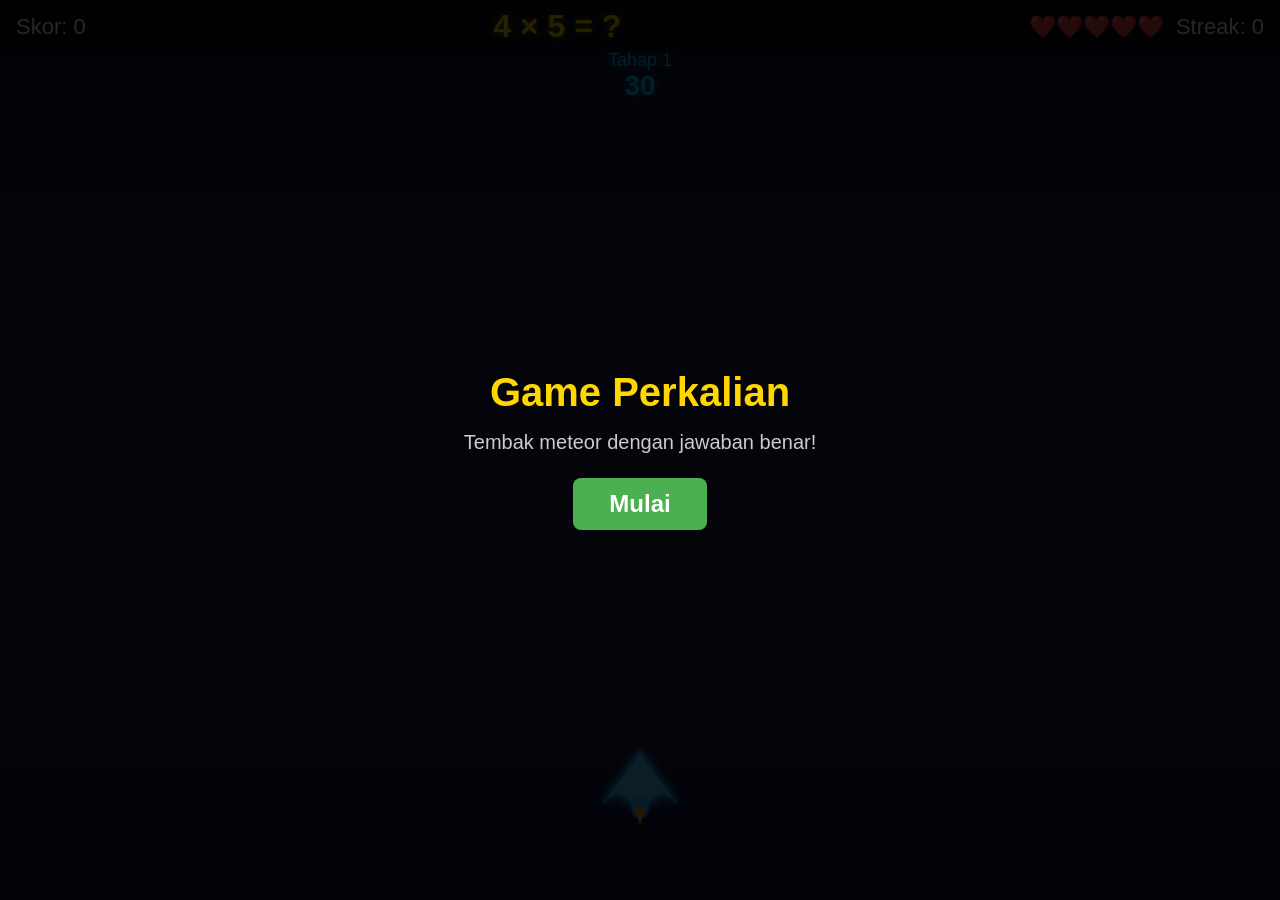
<file: game-perkalian/index.html>
<!DOCTYPE html>
<html lang="id">
<head>
<meta charset="UTF-8">
<meta name="viewport" content="width=device-width, initial-scale=1.0, user-scalable=no">
<title>Game Tembak Meteor Perkalian</title>
<link rel="stylesheet" href="css/style.css">
</head>
<body>
<div id="game-container">
  <div id="hud">
    <div id="hud-left">
      <span id="score-display">Skor: 0</span>
    </div>
    <div id="hud-center">
      <span id="question-display">4 × 5 = ?</span>
    </div>
    <div id="hud-right">
      <span id="lives-display">❤️❤️❤️❤️❤️</span>
      <span id="streak-display">Streak: 0</span>
    </div>
  </div>
  <div id="stage-display">Tahap 1</div>
  <div id="timer-display">30</div>
  <svg id="game-svg" viewBox="0 0 800 600" preserveAspectRatio="xMidYMid meet">
    <defs>
      <filter id="glow">
        <feGaussianBlur stdDeviation="3" result="blur"/>
        <feMerge>
          <feMergeNode in="blur"/>
          <feMergeNode in="SourceGraphic"/>
        </feMerge>
      </filter>
      <filter id="glow-strong">
        <feGaussianBlur stdDeviation="6" result="blur"/>
        <feMerge>
          <feMergeNode in="blur"/>
          <feMergeNode in="SourceGraphic"/>
        </feMerge>
      </filter>
    </defs>
    <g id="meteors-group"></g>
    <g id="shots-group"></g>
    <g id="explosions-group"></g>
    <g id="particles-group"></g>
    <g id="ship-group"></g>
  </svg>
  <div id="touch-controls">
    <div id="joystick-area">
      <div id="joystick-knob"></div>
    </div>
    <button id="btn-shoot">Tembak</button>
  </div>
  <div id="overlay" class="hidden">
    <div id="overlay-content">
      <h2 id="overlay-title">Game Perkalian</h2>
      <p id="overlay-text">Tekan Mulai untuk bermain</p>
      <button id="btn-start">Mulai</button>
    </div>
  </div>
</div>
<script src="js/questions.js"></script>
<script src="js/ship.js"></script>
<script src="js/meteor.js"></script>
<script src="js/shot.js"></script>
<script src="js/explosion.js"></script>
<script src="js/physics.js"></script>
<script src="js/ui.js"></script>
<script src="js/game.js"></script>
</body>
</html>
</file>
<file: game-perkalian/css/style.css>
/* ===== Game Perkalian — Tembak Meteor ===== */

* { margin: 0; padding: 0; box-sizing: border-box; }

body {
  background: #0a0e27;
  overflow: hidden;
  font-family: 'Segoe UI', Arial, sans-serif;
  touch-action: none;
  user-select: none;
  -webkit-user-select: none;
}

#game-container {
  position: relative;
  width: 100vw;
  height: 100vh;
  background: linear-gradient(180deg, #0a0e27 0%, #1a1e4a 50%, #0d1230 100%);
}

/* HUD */
#hud {
  position: absolute;
  top: 0; left: 0; right: 0;
  display: flex;
  justify-content: space-between;
  align-items: center;
  padding: 8px 16px;
  background: rgba(0,0,0,0.5);
  color: #fff;
  font-size: clamp(14px, 2.5vw, 22px);
  z-index: 10;
}

#hud-left, #hud-right {
  display: flex;
  gap: 12px;
  align-items: center;
}

#hud-center {
  text-align: center;
}

#question-display {
  font-size: clamp(20px, 4vw, 32px);
  font-weight: bold;
  color: #ffd700;
  text-shadow: 0 0 10px rgba(255,215,0,0.5);
}

#stage-display {
  position: absolute;
  top: 50px;
  left: 50%;
  transform: translateX(-50%);
  color: #00d4ff;
  font-size: clamp(12px, 2vw, 18px);
  z-index: 10;
  text-shadow: 0 0 8px rgba(0,212,255,0.6);
}

#timer-display {
  position: absolute;
  top: 70px;
  right: 50%;
  transform: translateX(50%);
  color: #00d4ff;
  font-size: clamp(16px, 3vw, 28px);
  font-weight: bold;
  z-index: 10;
  text-shadow: 0 0 8px rgba(0,212,255,0.6);
}

/* SVG Game Area */
#game-svg {
  position: absolute;
  top: 0; left: 0;
  width: 100%;
  height: 100%;
  z-index: 1;
}

/* Ship */
.ship-group { cursor: pointer; }
.ship-body { fill: #4fc3f7; stroke: #0288d1; stroke-width: 2; filter: url(#glow); }
.ship-engine { fill: #29b6f6; opacity: 0.8; }
.ship-engine-flame { fill: #ff9800; opacity: 0.9; }

/* Meteor */
.meteor-group { cursor: pointer; }
.meteor-body { stroke: #5d4037; stroke-width: 2; filter: url(#glow); }
.meteor-text {
  fill: #fff;
  font-size: 22px;
  font-weight: bold;
  text-anchor: middle;
  dominant-baseline: central;
  pointer-events: none;
  text-shadow: 0 0 6px rgba(0,0,0,0.8);
}

/* Shot */
.shot { fill: #ffeb3b; filter: url(#glow); }

/* Explosion */
.explosion-ring { fill: none; stroke-width: 3; }
.explosion-particle { fill: #ff9800; }

/* Touch Controls */
#touch-controls {
  position: absolute;
  bottom: 0; left: 0; right: 0;
  display: none;
  justify-content: space-between;
  align-items: flex-end;
  padding: 16px;
  z-index: 20;
}

@media (hover: none) and (pointer: coarse) {
  #touch-controls { display: flex; }
}

#joystick-area {
  width: 120px; height: 120px;
  border-radius: 50%;
  background: rgba(255,255,255,0.1);
  border: 2px solid rgba(255,255,255,0.3);
  position: relative;
}

#joystick-knob {
  width: 40px; height: 40px;
  border-radius: 50%;
  background: rgba(79,195,247,0.6);
  position: absolute;
  top: 50%; left: 50%;
  transform: translate(-50%, -50%);
}

#btn-shoot {
  width: 70px; height: 70px;
  border-radius: 50%;
  background: rgba(244,67,54,0.7);
  border: 2px solid #ffcdd2;
  color: #fff;
  font-size: 16px;
  font-weight: bold;
}

/* Overlay */
#overlay {
  position: absolute;
  top: 0; left: 0; right: 0; bottom: 0;
  background: rgba(0,0,0,0.85);
  display: flex;
  justify-content: center;
  align-items: center;
  z-index: 100;
}

#overlay.hidden { display: none; }

#overlay-content {
  text-align: center;
  color: #fff;
  padding: 32px;
}

#overlay-content h2 {
  font-size: clamp(24px, 5vw, 40px);
  color: #ffd700;
  margin-bottom: 16px;
}

#overlay-content p {
  font-size: clamp(14px, 2.5vw, 20px);
  margin-bottom: 24px;
  color: #ccc;
}

#btn-start {
  padding: 12px 36px;
  font-size: clamp(16px, 3vw, 24px);
  background: #4caf50;
  color: #fff;
  border: none;
  border-radius: 8px;
  cursor: pointer;
  font-weight: bold;
}

#btn-start:hover { background: #66bb6a; }

/* Game Over */
.game-over #overlay-title { color: #f44336; }
.game-over #overlay-text { color: #ff9800; }
</file>
